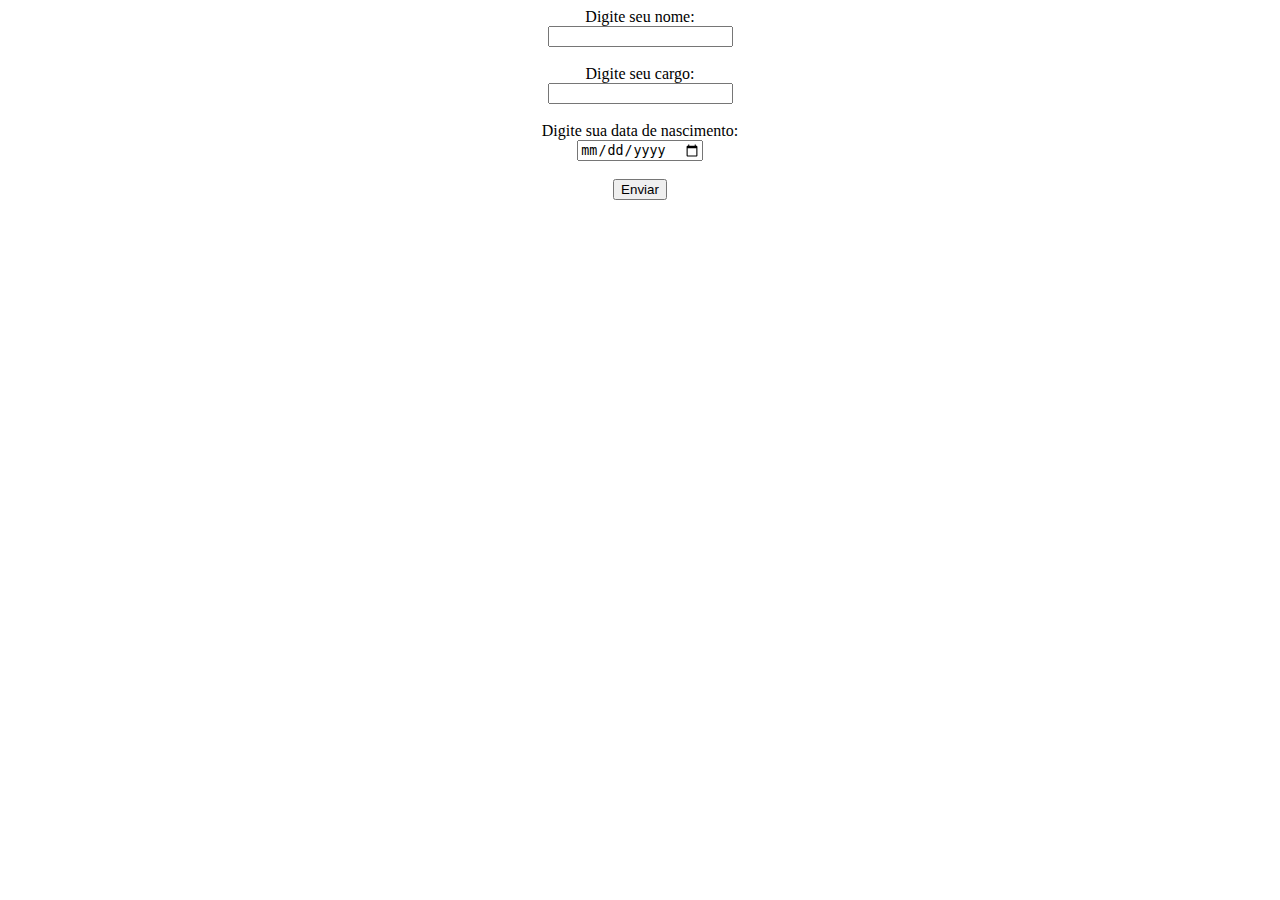
<file: ProjetoIdade/index.html>
<!DOCTYPE html>
<html lang="pt-br">
<head>
    <meta charset="UTF-8">
    <meta name="viewport" content="width=device-width, initial-scale=1.0">
    <title>Atividade Idade</title>
    <link rel="stylesheet" href="./css/style.css">
</head>
<body>
    <form class="fix" action="./php/idade.php" method="post">
        <label for="id_name">Digite seu nome:</label>
        <input type="text" name="name" id="id_name"> <br>
        <label for="id_cargo">Digite seu cargo:</label>
        <input type="text" name="cargo" id="id_cargo"> <br>
        <label for="id_nasc">Digite sua data de nascimento:</label>
        <input type="date" name="born-date" id="id_nasc"> <br>
        <input type="submit" value="Enviar">
        
    </form>
</body>
</html>
</file>
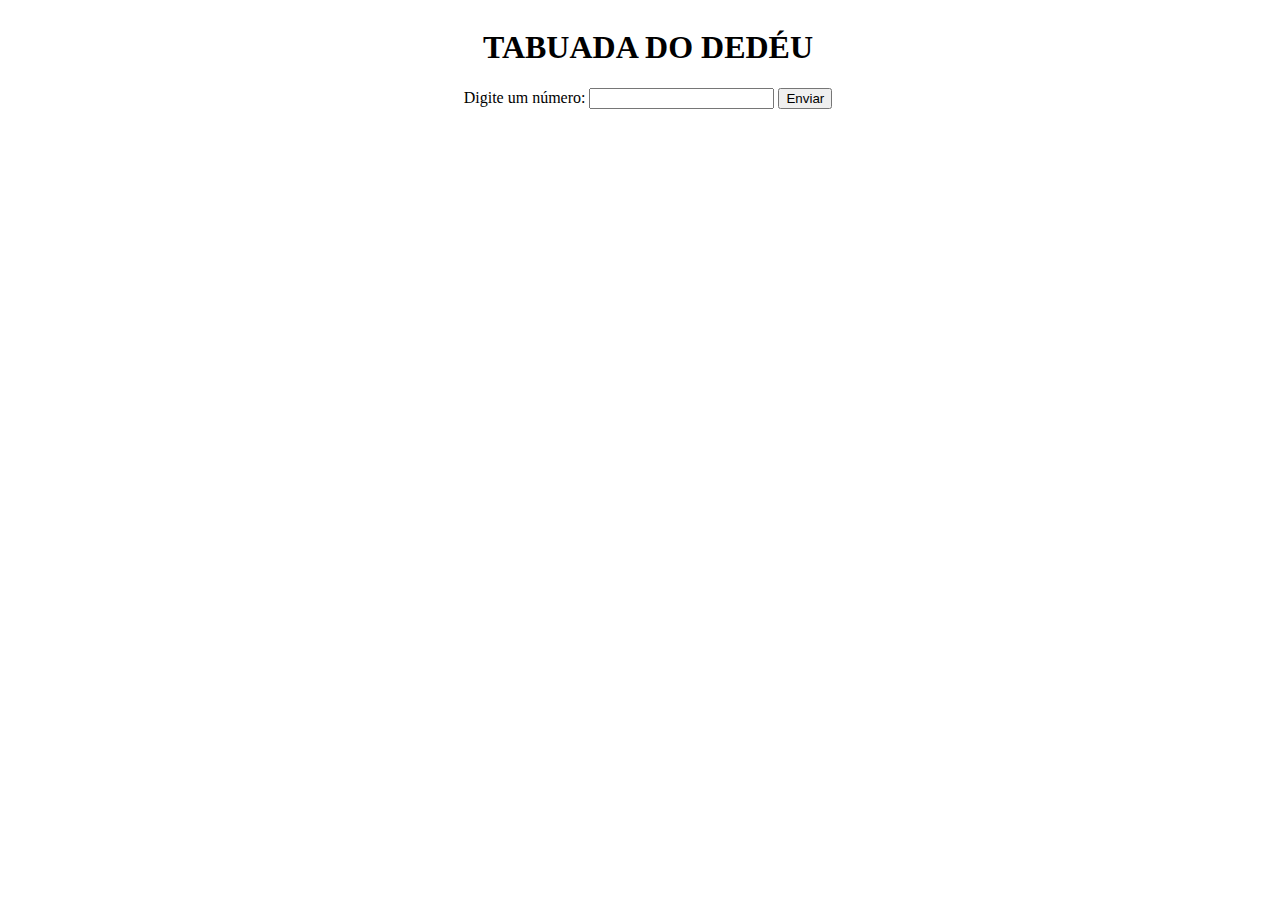
<file: ProjetoTabuada/index.html>
<!DOCTYPE html>
<html lang="pt-br">

<head>
    <meta charset="UTF-8">
    <meta name="viewport" content="width=device-width, initial-scale=1.0">
    <title>Document</title>
    <link rel="stylesheet" href="./css/style.css">
</head>

<body>
    <main class="flex">
        <h1>TABUADA DO DEDÉU</h1>

        <form action="./php/tabuada.php" method="get">

            <label for="numeroDigitado">Digite um número:</label>
            <input type="text" name="numero" id="numeroDigitado">

            <input type="submit" value="Enviar">

        </form>
    </main>
</body>

</html>
</file>
<file: ProjetoIdade/css/style.css>
form {
    display: flex;
    flex-direction: column;
    align-items: center;
    font-size: 1rem;
}
</file>
<file: ProjetoTabuada/css/style.css>
.flex {
    display: flex;
    flex-direction: column;
    width: 100vw;
    align-items: center;
}
</file>
